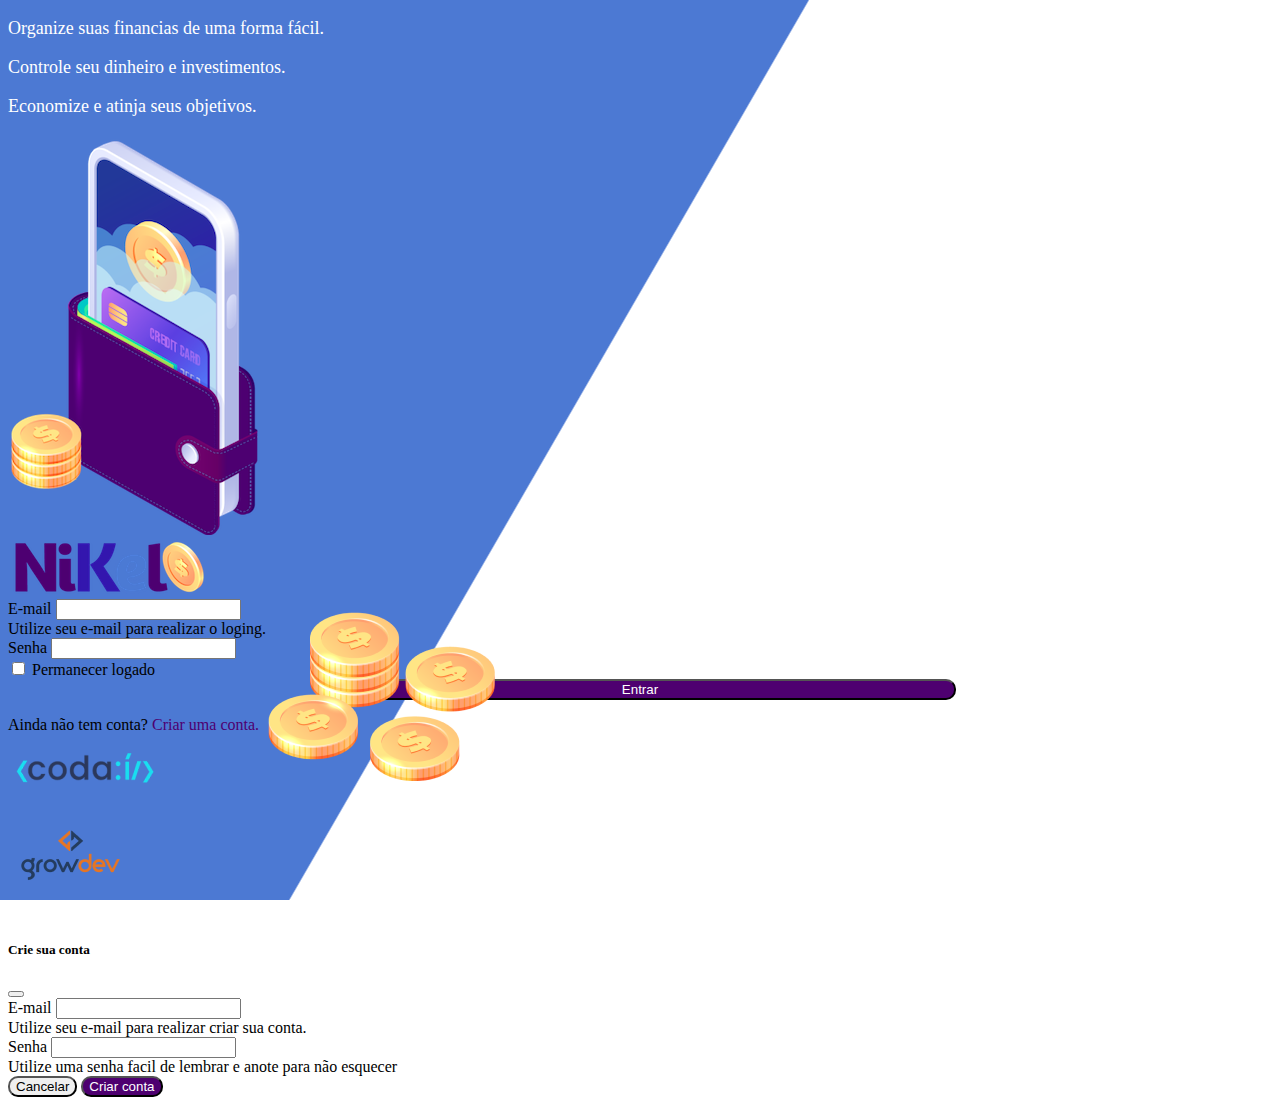
<file: public/index.html>
<!DOCTYPE html>
<html lang="pt">
<head>
    <meta charset="UTF-8">
    <meta http-equiv="X-UA-Compatible" content="IE=edge">
    <meta name="viewport" content="width=device-width, initial-scale=1.0">
    <title>Nikel</title>
    <link href="https://cdn.jsdelivr.net/npm/bootstrap@5.1.3/dist/css/bootstrap.min.css" rel="stylesheet" integrity="sha384-1BmE4kWBq78iYhFldvKuhfTAU6auU8tT94WrHftjDbrCEXSU1oBoqyl2QvZ6jIW3" crossorigin="anonymous">
    <link rel="stylesheet" href="./css/styles.css">
</head>


<body id="login">
    <main>
        <div class="container">
            <div class="row vh-100">
                <div class="col d-flex justify-content-center my-5 flex-column">
                    <div class="text-login">
                         <p>Organize suas financias de uma forma fácil.</p>
                         <p>Controle seu dinheiro e investimentos.</p>
                         <p>Economize e atinja seus objetivos.</p>
                    </div>
                    <div class="text-center">
                         <img src="./assets/pocket.png" alt="image pocket" class="img-fluid" srcset="">
                        <img src="./assets/coins.png" alt="image coins" class="img-fluid d-none d-md-inline coins" srcset="">
                    </div>
                </div>
                <div class="col d-flex justify-content-center my-5 flex-column">
                    <div class="container">
                        <div class="row">
                            <div class="col">
                                <div class="text-center mb-3">
                                    <img src="./assets/nikel-logo.png" alt="Nikel Logo" class="img-fluid">
                                </div>
                            </div>
                        </div>
                        <div class="row">
                            <div class="col">
                                <form id="login-form">
                                    <div class="mb-3">
                                      <label for="email-input" class="form-label">E-mail</label>
                                      <input type="e-mail" class="form-control" id="email-input" aria-describedby="emailHelp">
                                      <div id="emailHelp" class="form-text">Utilize seu e-mail para realizar o loging.</div>
                                    </div>
                                    <div class="mb-3">
                                      <label for="password-input" class="form-label">Senha</label>
                                      <input type="password" class="form-control" id="password-input">
                                    </div>
                                    <div class="mb-3 form-check">
                                      <input type="checkbox" class="form-check-input" id="session-check">
                                      <label class="form-check-label" for="session-check">Permanecer logado</label>
                                    </div>
                                    <button type="submit" class="btn button-login">Entrar</button>
                                </form>
                            </div>
                        </div>
                        <div class="row">
                            <div class="col">
                                <p id="link-conta"  class="text-center mt-2 form-text" data-bs-toggle="modal"   
                                    data-bs-target="#register-modal">Ainda não tem conta? <span class="link-default">Criar uma conta.</span></p>
                            </div>
                        </div>
                        <div class="row">
                            <div class="col">
                                <div class="text-center mt-5">
                                    <img src="./assets/codai-logo.png" alt="Logo Codai">     
                                </div>
                            </div>
                        </div>
                        <div class="row">
                            <div class="col">
                                <div class="text-center">
                                    <img src="./assets/growdev-logo.png" alt="Logo GrowDev">     
                                </div>
                            </div>
                        </div>
                    </div>    
                </div>
            </div>
        </div>



  <!-- Modal -->
    <div class="modal fade" id="register-modal" tabindex="-1" aria-labelledby="exampleModalLabel" aria-hidden="true">
        <div class="modal-dialog">
            <div class="modal-content">
                <div class="modal-header">
                    <h5 class="modal-title" id="exampleModalLabel">Crie sua conta</h5>
                    <button type="button" class="btn-close" data-bs-dismiss="modal" aria-label="Close"></button>
                </div>
                <form id="create-form">
                    <div class="modal-body">

                        <div class="mb-3">
                            <label for="email-crate-input" class="form-label">E-mail</label>
                            <input type="e-mail" class="form-control" id="email-create-input" aria-describedby="emailHelp" required>
                            <div id="emailHelp" class="form-text">Utilize seu e-mail para realizar criar sua conta.</div>
                        </div>
                    <div class="mb-3">
                        <label for="password-create-input" class="form-label">Senha</label>
                        <input type="password" class="form-control" id="password-create-input" required>
                        <div id="emailHelp" class="form-text">Utilize uma senha facil de lembrar e anote para não esquecer</div>
                    </div>
                    <div class="modal-footer">
                        <button type="button" class="btn btn-secondary button-cancel" data-bs-dismiss="modal">Cancelar</button>
                        <button type="submit" class="btn btn-primary button-default">Criar conta</button>
                    </div>
                </form>
            </div>
        </div>
    </div>
</main>

    <script src="https://cdn.jsdelivr.net/npm/bootstrap@5.1.3/dist/js/bootstrap.bundle.min.js" 
    integrity="sha384-ka7Sk0Gln4gmtz2MlQnikT1wXgYsOg+OMhuP+IlRH9sENBO0LRn5q+8nbTov4+1p" 
    crossorigin="anonymous"></script>
    <script src="./js/index.js"></script>
</body>

</html>
</file>
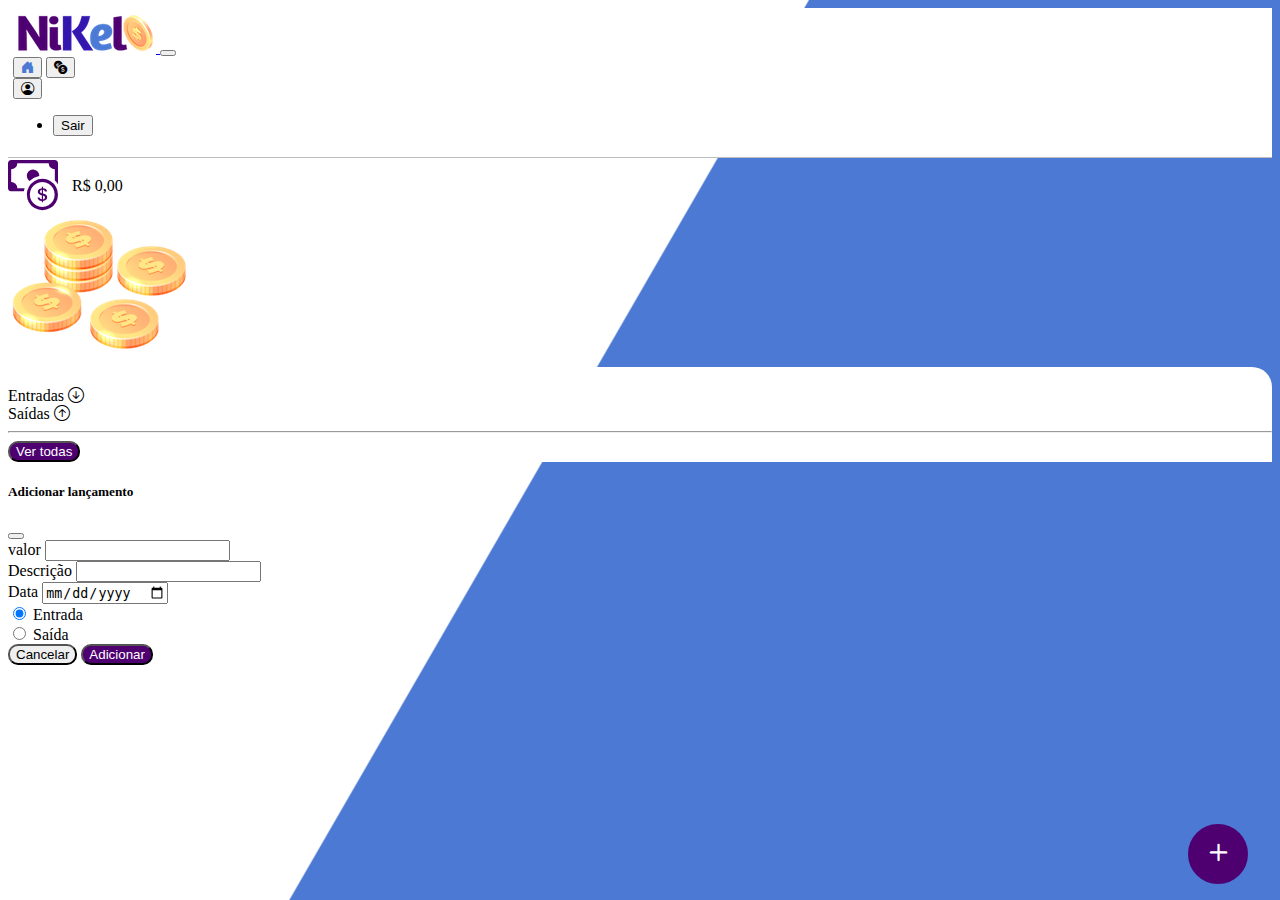
<file: public/home.html>
<!DOCTYPE html>
<html lang="pt">
<head>
    <meta charset="UTF-8">
    <meta http-equiv="X-UA-Compatible" content="IE=edge">
    <meta name="viewport" content="width=device-width, initial-scale=1.0">
    <title>Nikel - Home</title>
    <link href="https://cdn.jsdelivr.net/npm/bootstrap@5.1.3/dist/css/bootstrap.min.css" rel="stylesheet" integrity="sha384-1BmE4kWBq78iYhFldvKuhfTAU6auU8tT94WrHftjDbrCEXSU1oBoqyl2QvZ6jIW3" crossorigin="anonymous">
    <link rel="stylesheet" href="https://cdn.jsdelivr.net/npm/bootstrap-icons@1.8.1/font/bootstrap-icons.css">
    <link rel="stylesheet" href="./css/styles.css">
</head>


<body id="app">
    <header>
        <nav class="navbar navbar-expand navbar-light bg-white">
            <div class="container-fluid">
              <a class="navbar-brand" href="#">
                  <img src="./assets/nikel-small-logo.png" alt="Logo nickel small" class="img-fluid"> </a>
              <button class="navbar-toggler" type="button" data-bs-toggle="collapse" data-bs-target="#navbarSupportedContent" aria-controls="navbarSupportedContent" aria-expanded="false" aria-label="Toggle navigation">
                <span class="navbar-toggler-icon"></span>
              </button>
              <div class="collapse navbar-collapse justify-content-end" id="navbarSupportedContent">
                <div class="d-flex menu">
                    <a href="home.html"><button class="btn" type="button"><i class="bi bi-house-door-fill fs-4 color-secondary"></i></button></a>
                    <a href="transactions.html"><button class="btn" type="button"><i class="bi bi-currency-exchange fs-4"></i></i></button></a>

                    <div class="dropdown">
                        <button class="btn" type="button" id="dropdownMenuButton1" data-bs-toggle="dropdown" aria-expanded="false">
                            <i class="bi bi-person-circle fs-4"></i></i></button></a>
                        <ul class="dropdown-menu logout" aria-labelledby="dropdownMenuButton1">
                          <li><button class="dropdown-item" id="button-logout">Sair</button></li>
                        </ul>
                      </div>
                </div>
              </div>
            </div>
          </nav>
    </header>
    <main>
        <div class="container-lg">
            <div class="row">
                <div class="col d-flex mt-4 justify-content-start align-items-center">
                    <i class="bi bi-cash-coin color-primary icon-detail"></i>
                    <span class="fs-2" id="total">R$ 0,00</span>
                </div>
                <div class="col d-flex mt-4 justify-content-end">
                    <div class="text-center">
                        <img src="./assets/coins-small.png" alt="image coins" srcset="">
                    </div>
                </div>
            </div>
            <div class="row">
                <div class="col-12 info shadow-lg">
                    <div class="container">
                        <div class="row">
                            <div class="col-6">
                               <span class="fs-4"> Entradas <i class="bi bi-arrow-down-circle fs-2 align-middle"></i> </span> 
                            </div>
                            <div class="col-6">
                                <span class="fs-4"> Saídas <i class="bi bi-arrow-up-circle fs-2 align-middle"></i> </span> 
                            </div>
                            <div class="col-12 mt-2">
                                <hr>
                            </div>
                        </div>
                        <div class="row">
                            <div class="col-6">
                                <div class="container p-0" id="cash-in-list">

                                </div>
                            </div>
                            <div class="col-6">
                                <div class="container p-0" id="cash-out-list">

                                </div>
                            </div>
                            <div class="col-12 mb-4">
                                <button type="button" class="btn button-default" id="transactions-button">Ver todas</button>
                            </div>
                        </div>
                    </div>
                </div>
            </div>
            <button class="btn button-float" data-bs-toggle="modal" data-bs-target="#transaction-modal"><i class="bi bi-plus"></i></button>
        </div> 


  <!-- Modal -->
  <div class="modal fade" id="transaction-modal" tabindex="-1" aria-labelledby="exampleModalLabel" aria-hidden="true">
    <div class="modal-dialog">
        <div class="modal-content">
            <div class="modal-header">
                <h5 class="modal-title" id="exampleModalLabel">Adicionar lançamento</h5>
                <button type="button" class="btn-close" data-bs-dismiss="modal" aria-label="Close"></button>
            </div>
            <form id="transaction-form">
                <div class="modal-body">

                    <div class="mb-3">
                        <label for="value-input" class="form-label">valor</label>
                        <input type="number" step="any" class="form-control" id="value-input" aria-describedby="emailHelp" required>
                    </div>
                <div class="mb-3">
                    <label for="description-input" class="form-label">Descrição</label>
                    <input type="text" class="form-control" id="description-input" required>
                </div>
                <div class="mb-3">
                    <label for="date-input" class="form-label">Data</label>
                    <input type="date" class="form-control" id="date-input" required>
                </div>
                <div class="mb3">
                    <div class="form-check form-check-inline">
                        <input class="form-check-input" type="radio" name="type-input" id="inlineRadio1" value="1" checked>
                        <label class="form-check-label" for="inlineRadio1">Entrada</label>
                      </div>
                      <div class="form-check form-check-inline">
                        <input class="form-check-input" type="radio" name="type-input" id="inlineRadio2" value="2">
                        <label class="form-check-label" for="inlineRadio2">Saída</label>
                      </div>
                </div>
                <div class="modal-footer">
                    <button type="button" class="btn btn-secondary button-cancel" data-bs-dismiss="modal">Cancelar</button>
                    <button type="submit" class="btn btn-primary button-default">Adicionar</button>
                </div>
            </form>
        </div>
    </div>
</div>
    </main>
    <script src="https://cdn.jsdelivr.net/npm/bootstrap@5.1.3/dist/js/bootstrap.bundle.min.js" integrity="sha384-ka7Sk0Gln4gmtz2MlQnikT1wXgYsOg+OMhuP+IlRH9sENBO0LRn5q+8nbTov4+1p" crossorigin="anonymous"></script>
    <script src="./js/home.js"></script>
</body>
</html>
</file>
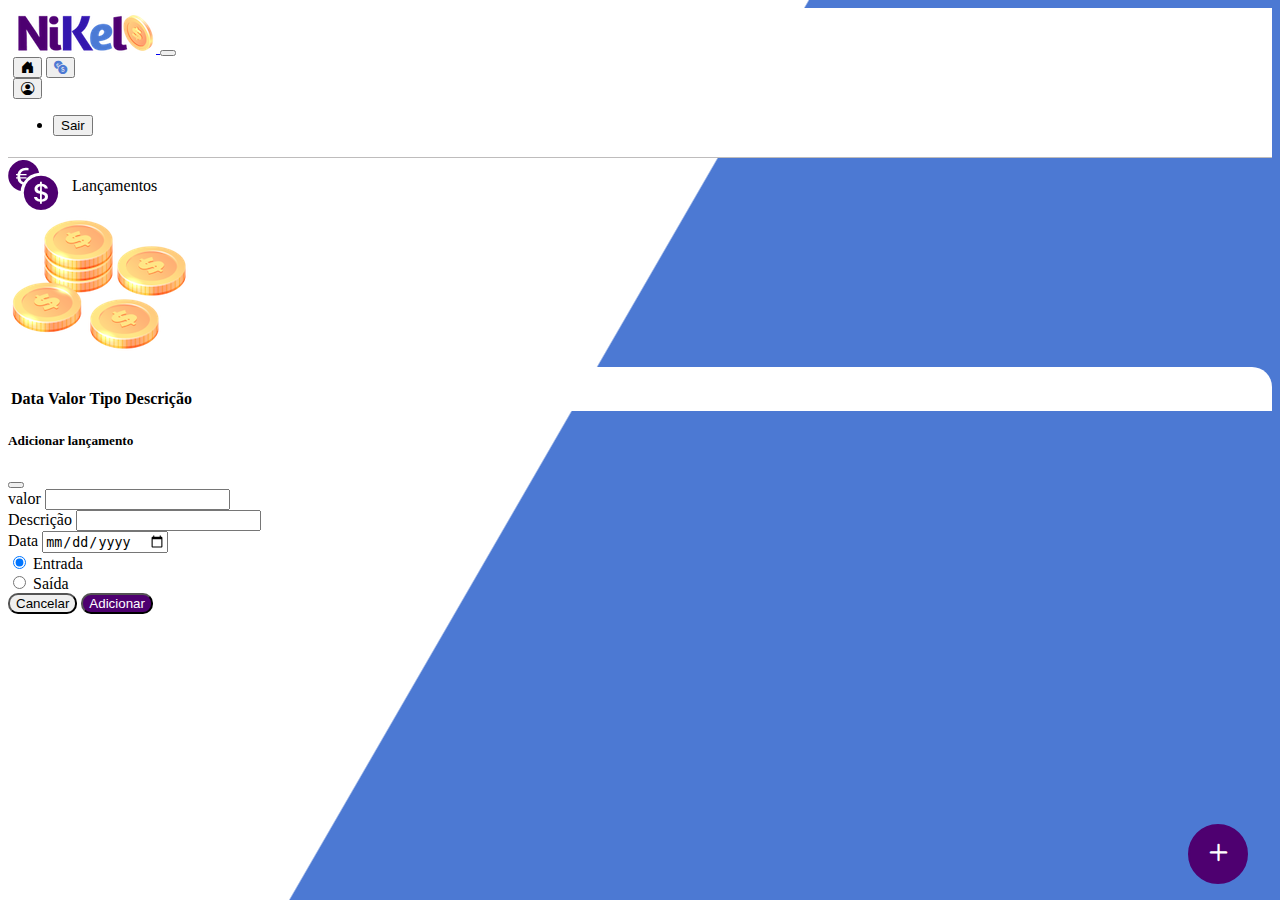
<file: public/transactions.html>
<!DOCTYPE html>
<html lang="pt">
<head>
    <meta charset="UTF-8">
    <meta http-equiv="X-UA-Compatible" content="IE=edge">
    <meta name="viewport" content="width=device-width, initial-scale=1.0">
    <title>Nikel - Lançamentos</title>
    <link href="https://cdn.jsdelivr.net/npm/bootstrap@5.1.3/dist/css/bootstrap.min.css" rel="stylesheet" integrity="sha384-1BmE4kWBq78iYhFldvKuhfTAU6auU8tT94WrHftjDbrCEXSU1oBoqyl2QvZ6jIW3" crossorigin="anonymous">
    <link rel="stylesheet" href="https://cdn.jsdelivr.net/npm/bootstrap-icons@1.8.1/font/bootstrap-icons.css">
    <link rel="stylesheet" href="./css/styles.css">
</head>


<body id="app">
    <header>
        <nav class="navbar navbar-expand navbar-light bg-white">
            <div class="container-fluid">
              <a class="navbar-brand" href="#">
                  <img src="./assets/nikel-small-logo.png" alt="Logo nickel small" class="img-fluid"> </a>
              <button class="navbar-toggler" type="button" data-bs-toggle="collapse" data-bs-target="#navbarSupportedContent" aria-controls="navbarSupportedContent" aria-expanded="false" aria-label="Toggle navigation">
                <span class="navbar-toggler-icon"></span>
              </button>
              <div class="collapse navbar-collapse justify-content-end" id="navbarSupportedContent">
                <div class="d-flex menu">
                    <a href="home.html"><button class="btn" type="button"><i class="bi bi-house-door-fill fs-4"></i></button></a>
                    <a href="transactions.html"><button class="btn" type="button"><i class="bi bi-currency-exchange fs-4 color-secondary"></i></i></button></a>

                    <div class="dropdown">
                        <button class="btn" type="button" id="dropdownMenuButton1" data-bs-toggle="dropdown" aria-expanded="false">
                            <i class="bi bi-person-circle fs-4"></i></i></button></a>
                        <ul class="dropdown-menu logout" aria-labelledby="dropdownMenuButton1">
                            <li><button class="dropdown-item" id="button-logout">Sair</button></li>
                        </ul>
                      </div>
                </div>
              </div>
            </div>
          </nav>
    </header>
    <main>
        <div class="container-lg">
            <div class="row">
                <div class="col d-flex mt-4 justify-content-start align-items-center">
                    <i class="bi bi-currency-exchange color-primary icon-detail"></i>
                    <span class="fs-2">Lançamentos</span>
                </div>
                <div class="col d-flex mt-4 justify-content-end">
                    <div class="text-center">
                        <img src="./assets/coins-small.png" alt="image coins">
                    </div>
                </div>

            </div>
            <div class="row">
                <div class="col-12 info shadow-lg">
                    <div class="container">
                        <div class="row">
                            <div class="col">
                                <table class="table">
                                    <thead>
                                      <tr>
                                        <th scope="col">Data</th>
                                        <th scope="col">Valor</th>
                                        <th scope="col">Tipo</th>
                                        <th scope="col">Descrição</th>
                                      </tr>
                                    </thead>
                                    <tbody id="transactions-list">

                                    </tbody>
                                  </table>
                            </div>
                        </div>
                    </div>
                </div>
            </div>
            <button class="btn button-float" data-bs-toggle="modal" data-bs-target="#transaction-modal"><i class="bi bi-plus"></i></button>
          </div> 



  <!-- Modal -->
  <div class="modal fade" id="transaction-modal" tabindex="-1" aria-labelledby="exampleModalLabel" aria-hidden="true">
    <div class="modal-dialog">
        <div class="modal-content">
            <div class="modal-header">
                <h5 class="modal-title" id="exampleModalLabel">Adicionar lançamento</h5>
                <button type="button" class="btn-close" data-bs-dismiss="modal" aria-label="Close"></button>
            </div>

            <form id="transaction-form">
                <div class="modal-body">

                    <div class="mb-3">
                        <label for="value-input" class="form-label">valor</label>
                        <input type="number" step="any" class="form-control" id="value-input" aria-describedby="emailHelp">
                    </div>
                <div class="mb-3">
                    <label for="description-input" class="form-label">Descrição</label>
                    <input type="text" class="form-control" id="description-input">
                </div>
                <div class="mb-3">
                    <label for="date-input" class="form-label">Data</label>
                    <input type="date" class="form-control" id="date-input">
                </div>
                <div class="mb3">
                    <div class="form-check form-check-inline">
                        <input class="form-check-input" type="radio" name="type-input" id="inlineRadio1" value="1" checked>
                        <label class="form-check-label" for="inlineRadio1">Entrada</label>
                      </div>
                      <div class="form-check form-check-inline">
                        <input class="form-check-input" type="radio" name="type-input" id="inlineRadio2" value="2">
                        <label class="form-check-label" for="inlineRadio2">Saída</label>
                      </div>

                </div>
                <div class="modal-footer">
                    <button type="button" class="btn btn-secondary button-cancel" data-bs-dismiss="modal">Cancelar</button>
                    <button type="submit" class="btn btn-primary button-default">Adicionar</button>
                </div>
            </form>
        </div>
    </div>
    </main>
    <script src="https://cdn.jsdelivr.net/npm/bootstrap@5.1.3/dist/js/bootstrap.bundle.min.js" 
    integrity="sha384-ka7Sk0Gln4gmtz2MlQnikT1wXgYsOg+OMhuP+IlRH9sENBO0LRn5q+8nbTov4+1p" 
    crossorigin="anonymous"></script>
    <script src="./js/transactions.js"></script>
</body>
</html>
</file>
<file: public/css/styles.css>
#login{
    background: linear-gradient(120deg, #4c79d3 44.9%, #ffffff 45%) no-repeat fixed;
}


#app {
    background: linear-gradient(120deg, #ffffff 44.9%, #4c79d3 45%) no-repeat fixed;
}


header{
    border-bottom: 1px solid #bebcbc;
    padding: 5px;
    background-color: #ffffff;
}


.color-primary {
    color: #4e0070;
}


.color-secondary {
    color: #4c79d3;
}


.icon-detail {
    font-size: 50px;
    margin-right: 10px;
    vertical-align: middle;
}


.text-login {
    color: #ffffff;
    font-size: 18px;
    font-weight: 500;
}


.coins {
    position: absolute;
    bottom: 100px;
}


.button-default {
    border-radius: 10px;
    background-color: #4e0070;
    color: #ffffff;
}


.button-cancel {
    border-radius: 10px;
}


.button-login {
    border-radius: 10px;
    background-color: #4e0070;
    color: #ffffff;
    width: 50%;
    margin: 0 25%;
}


.button-login:hover, .button-default:hover {
    background: #4c79d3;
    color: #ffffff;
}


.button-float {
    border-radius: 100%;
    height: 60px;
    width: 60px;
    position: fixed;
    bottom: 1rem;
    right: 2rem;
    font-size: 35px;
    border: 2px solid #4e0070;
    background-color: #4e0070;
    color: #ffffff;
    padding: 0 !important;
}


.button-float:hover {
    border: 2px solid #4c79d3;
    background-color: #ffffff;
    color: #4c79d3;
}


.link-default {
    color: #4e0070;
    cursor: pointer;
}


.link-default:hover {
    color: #4c79d3;
}


.info {
    background: #ffffff;
    border-radius: 20px 20px 0px 0px;
    padding: 20px 0px 0px 0px;
}


.logout {
    min-width: 5rem !important;
}


.menu {
    margin-right: 20px;
}
</file>
